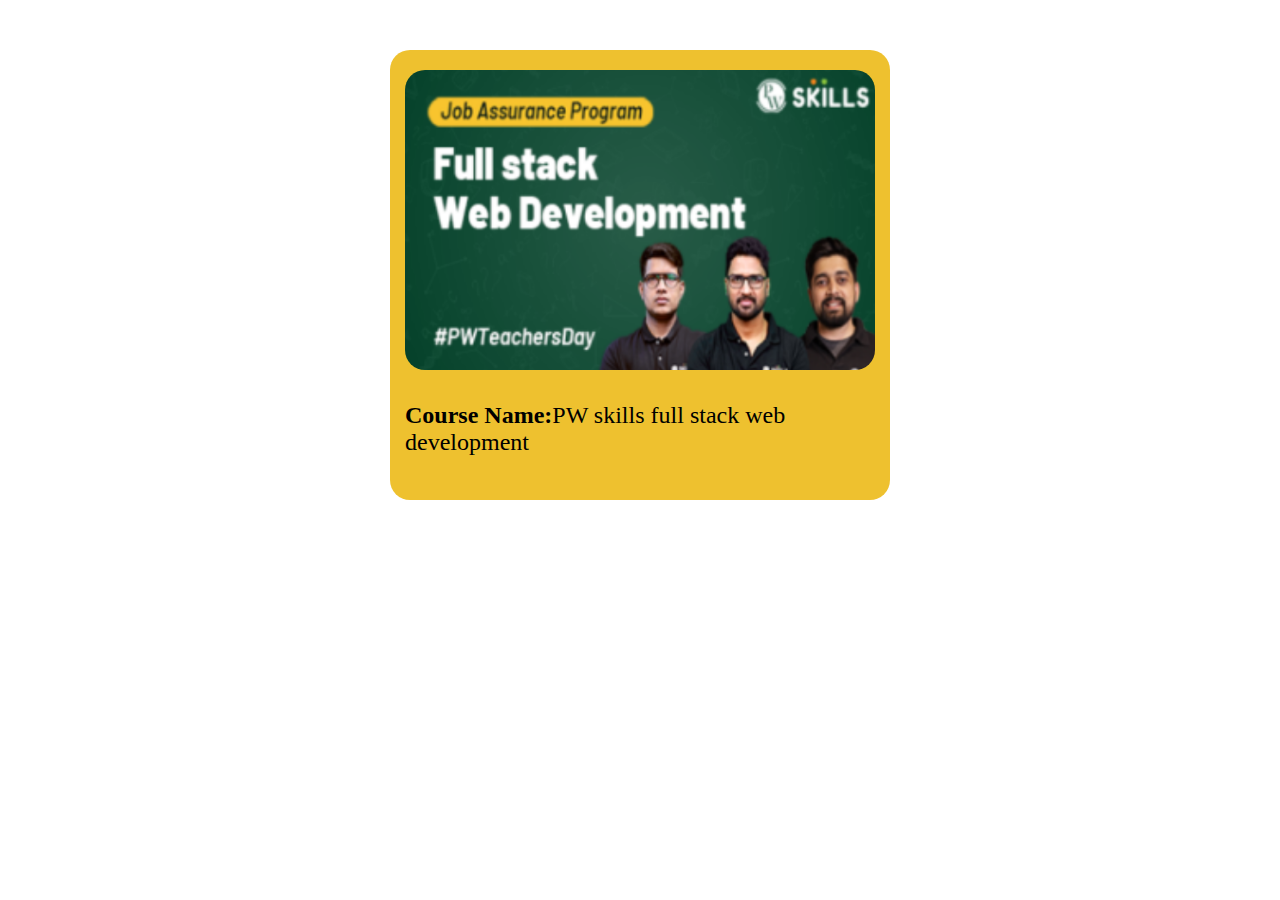
<file: QUESTION2/INPUT/index.html>
<!DOCTYPE html>
<html lang="en">
<head>
    <meta charset="UTF-8">
    <meta name="viewport" content="width=device-width, initial-scale=1.0">
    <title>Card</title>
    <link rel="stylesheet" href="style.css">
</head>
<body>
    <div id="centerDivWrapper">
        <div id="centerDiv">
            <div id="imageContainer">
                <img src="/QUESTION2/ASSETS/PW_IMG.png  " alt="Pw_skills">
            </div>
            <p><span style="font-weight: 800;">Course Name:</span>PW skills full stack web development</p>
        </div>
    </div>
</body>
</html>
</file>
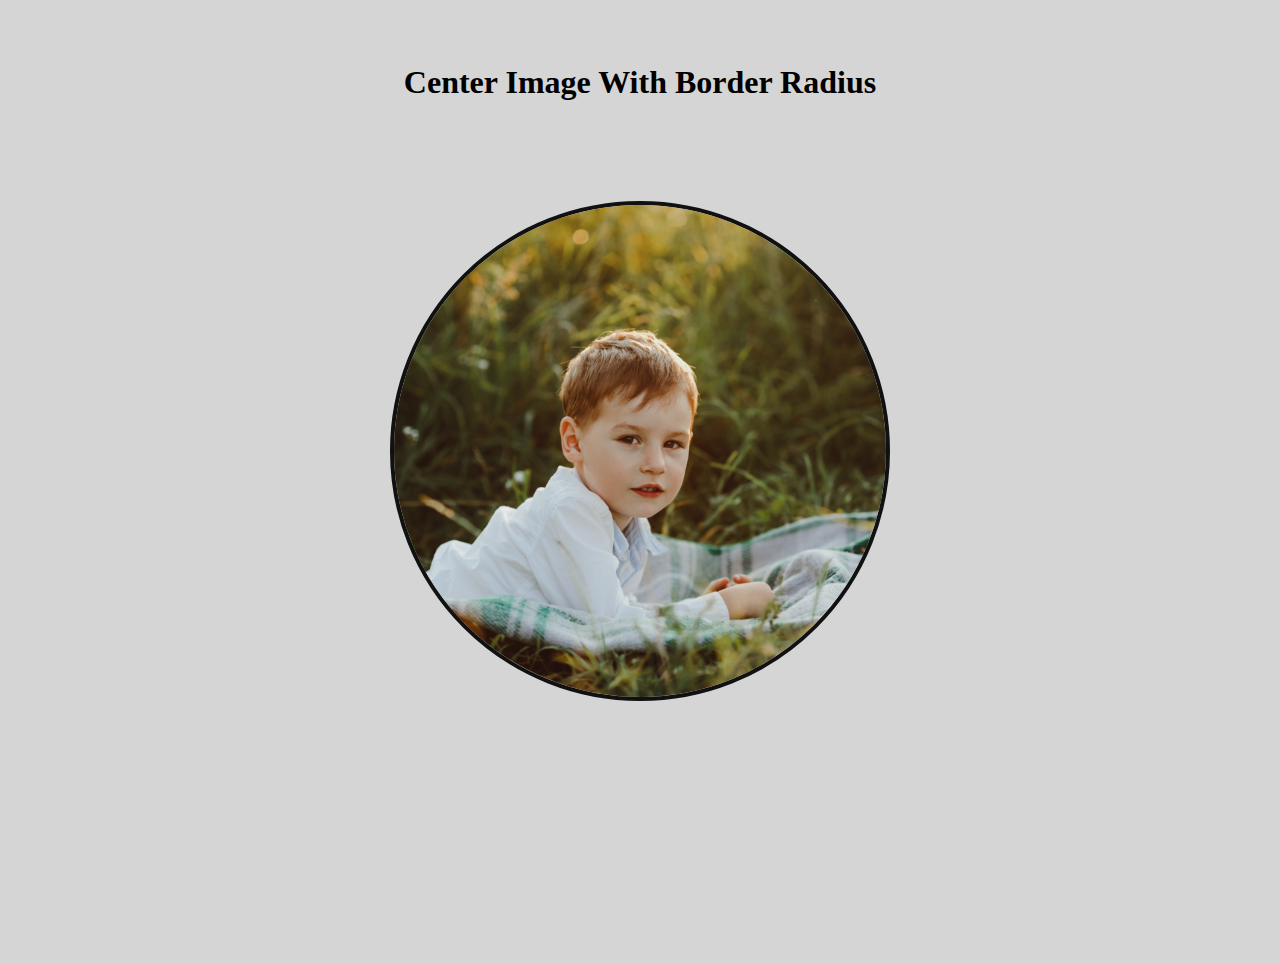
<file: QUESTION4/INPUT/index.html>
<!DOCTYPE html>
<html lang="en">
<head>
    <meta charset="UTF-8">
    <meta name="viewport" content="width=device-width, initial-scale=1.0">
    <title>Document</title>
    <link rel="stylesheet" href="style.css">
</head>
<body>
    <h1 style="text-align: center; margin:5%;text-transform:capitalize;">Center Image with Border radius</h1>
    <div id="centerImage">
        <img src="/QUESTION4/ASSET/little_boy_image.jpg" alt="a small kid">
        
    </div>
</body>
</html>
</file>
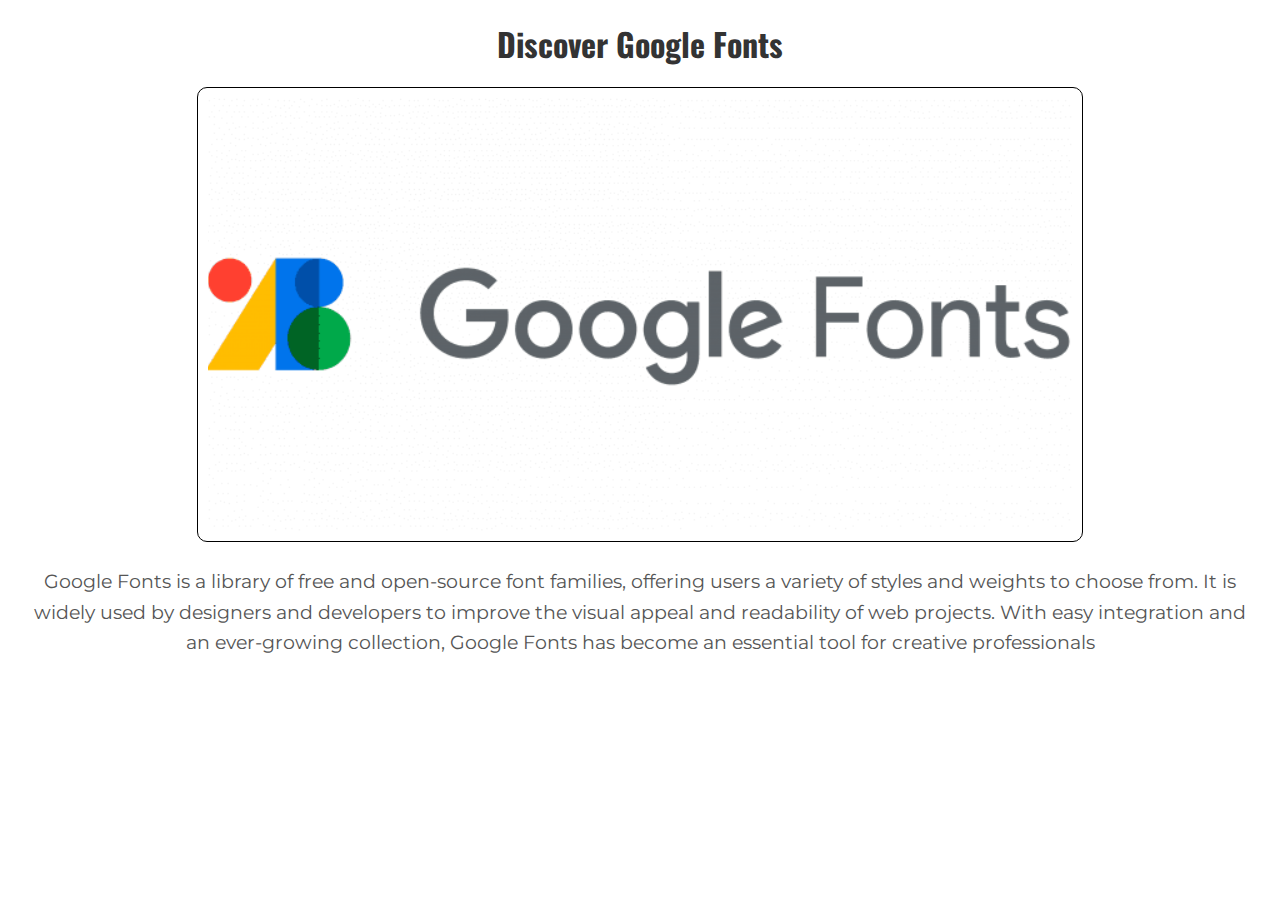
<file: QUESTION5/INPUT/index.html>
<!DOCTYPE html>
<html lang="en">
<head>
    <meta charset="UTF-8">
    <meta name="viewport" content="width=device-width, initial-scale=1.0">
    <title>Google Fonts Blog</title>
    <link rel="stylesheet" href="style.css">
    <link href="https://fonts.googleapis.com/css2?family=Montserrat&family=Oswald&display=swap" rel="stylesheet">
</head>
<body>
    <h1>Discover Google Fonts</h1>
    <img src="/QUESTION5/ASSETS/Google_font_image.png" alt="Google fonts logo">
    <p>Google Fonts is a library of free and open-source font families, offering users a variety of styles 
        and weights to choose from. It is widely used by designers and developers to improve the visual appeal 
        and readability of web projects. With easy integration and an ever-growing collection, Google Fonts 
        has become an essential tool for creative professionals</p>
</body>
</html>
</file>
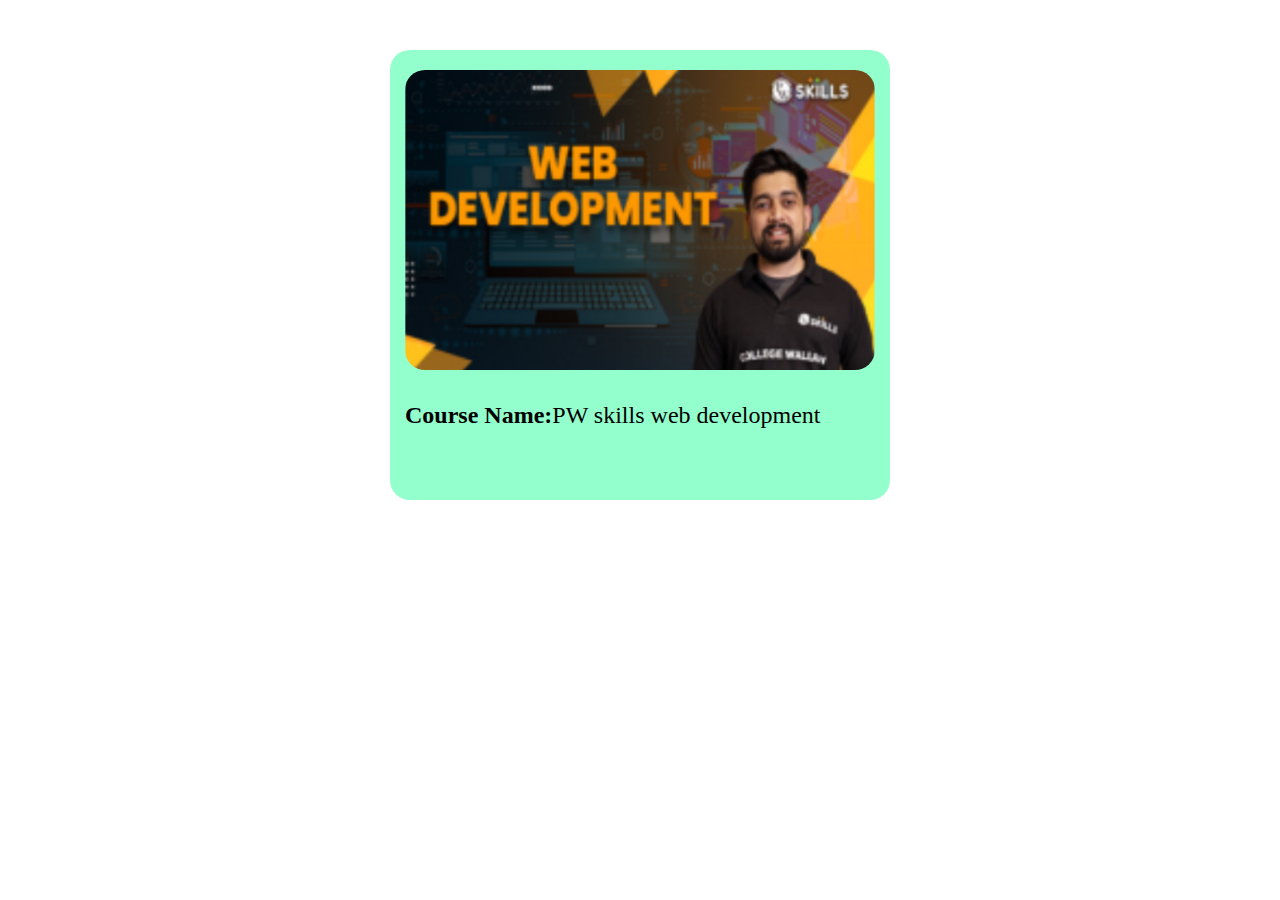
<file: QUESTION7/INPUT/index.html>
<!DOCTYPE html>
<html lang="en">
<head>
    <meta charset="UTF-8">
    <meta name="viewport" content="width=device-width, initial-scale=1.0">
    <title>About Us</title>
    <link rel="stylesheet" href="style.css">
</head>
<body>
    <div id="centerDivWrapper">
        <div id="centerDiv">
            <div id="imageContainer">
                <img src="/QUESTION7/ASSET/PW_SKILLS.png" alt="Pw_skills">
            </div>
            <p><span style="font-weight: 800;">Course Name:</span>PW skills web development</p>
        </div>
    </div>
</body>
</html>
</file>
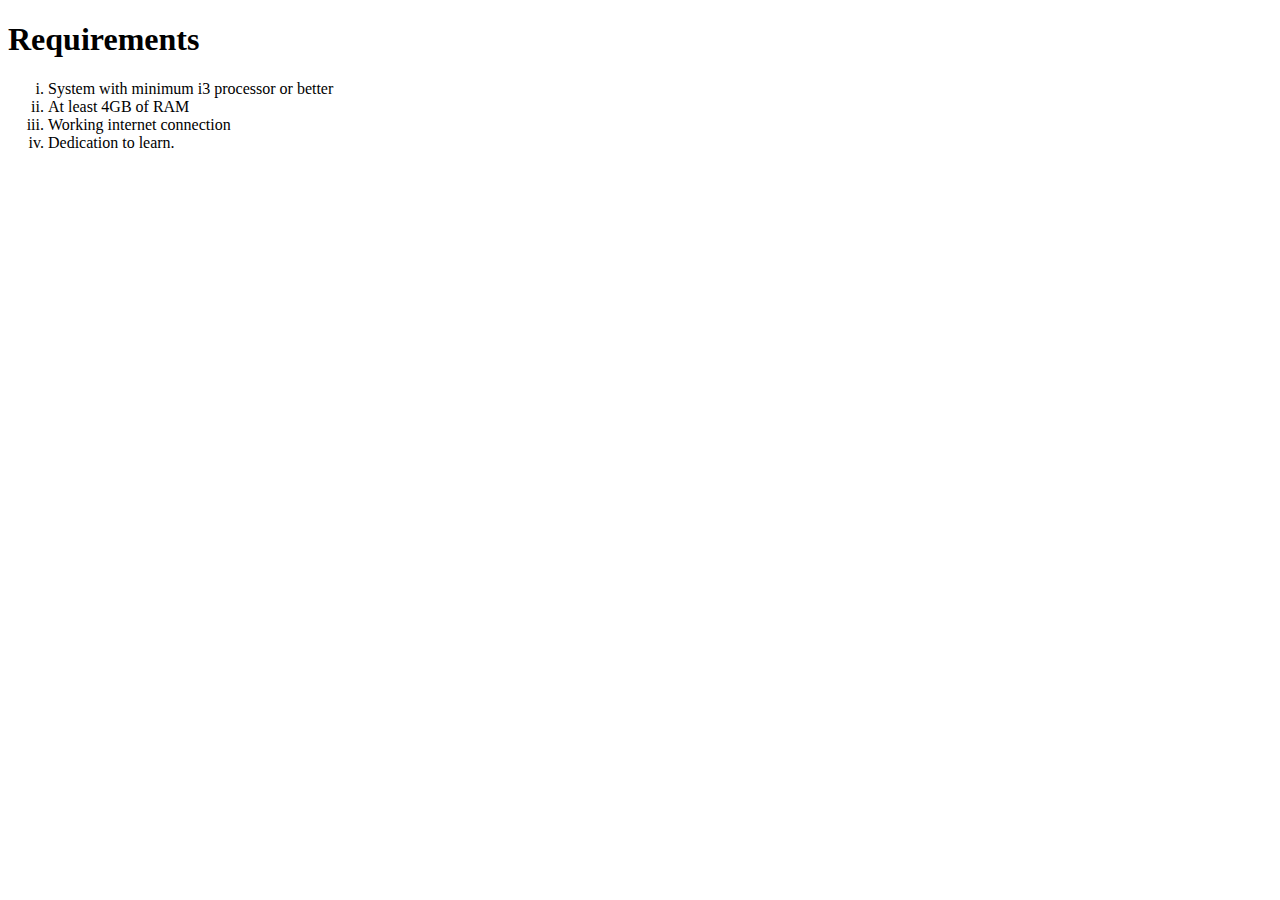
<file: QUESTION8/INPUT/index.html>
<!DOCTYPE html>
<html lang="en">
<head>
    <meta charset="UTF-8">
    <meta name="viewport" content="width=device-width, initial-scale=1.0">
    <title>list Item</title>
</head>
<body>
    <h1>Requirements</h1>
    <ol type="i">
        <li>System with minimum i3 processor or better</li>
        <li>At least 4GB of RAM</li>
        <li>Working internet connection</li>
        <li>Dedication to learn.</li>
    </ol>
</body>
</html>
</file>
<file: QUESTION2/INPUT/style.css>
*{
    margin:0;
    padding: 0;
    box-sizing: border-box;
}
html,body{
    width:100%;
    height:100%;
}
#centerDivWrapper{
    width:100%;
    height:100%;
    display: flex;
    justify-content: center;
}
#centerDiv{
    width:500px;
    height:450px;
    background-color:rgba(235, 183, 13, 0.859);
    border-radius: 20px;
    overflow: hidden;
    padding: 20px 15px;
    display: flex;
    flex-direction: column;
    gap:2rem;
    margin-top: 50px;
}
#centerDiv p{
    font-size: 1.5rem;
}
#imageContainer{
    width: 100%;
    height: 300px;
    border-radius: 20px;
    overflow: hidden;
}
#imageContainer img{
    width:100%;
    height: 100%;
    object-fit: cover;
    object-position: center;
}
</file>
<file: QUESTION4/INPUT/style.css>
*{
    margin:0;
    padding: 0;
    box-sizing: border-box;
}
body,html{
    width:100%;
    height:100%;
    background-color: #d5d5d5;
}
#centerImage{
    /* border:2px solid red; */
    width:500px;
    height:500px;
    margin:100px auto;
}
#centerImage img{
    width:100%;
    height:100%;
    border:4px solid #111;
    object-fit:cover;
    object-position: center;
    border-radius: 50%;
}
</file>
<file: QUESTION5/INPUT/style.css>
*{
    margin:0;
    padding:0;
    box-sizing: border-box;
}
body,html{
    width: 100%;
    height:100%;

}
body{
    margin:0;
    font-family: "Montserrat",sans-serif;
    text-align: center;
    padding: 20px;
}
h1{
    font-family: "Oswald",sans-serif;
    text-align: center;
    color:#333;
}
p{
    font-family: 'Montserrat',sans-serif;
    font-size: 1.2em;
    line-height: 1.6;
    color:#555;
}
img{
    max-width: 100%;
    height:auto;
    margin: 20px 0;
    border-radius: 10px;
    border:1px solid black;
    object-fit: cover;
    object-position: center;
    padding: 10px;
}
</file>
<file: QUESTION7/INPUT/style.css>
*{
    margin:0;
    padding: 0;
    box-sizing: border-box;
}
html,body{
    width:100%;
    height:100%;
}
#centerDivWrapper{
    width:100%;
    height:100%;
    display: flex;
    justify-content: center;
}
#centerDiv{
    width:500px;
    height:450px;
    background-color:rgba(47, 255, 158, 0.523);
    border-radius: 20px;
    overflow: hidden;
    padding: 20px 15px;
    display: flex;
    flex-direction: column;
    gap:2rem;
    margin-top: 50px;
}
#centerDiv:hover{
    opacity:0.6;
    transition: 0.3s;
}
#centerDiv p{
    font-size: 1.5rem;
}
#imageContainer{
    width: 100%;
    height: 300px;
    border-radius: 20px;
    overflow: hidden;
}
#imageContainer img{
    width:100%;
    height: 100%;
    object-fit: cover;
    object-position: center;
}
</file>
